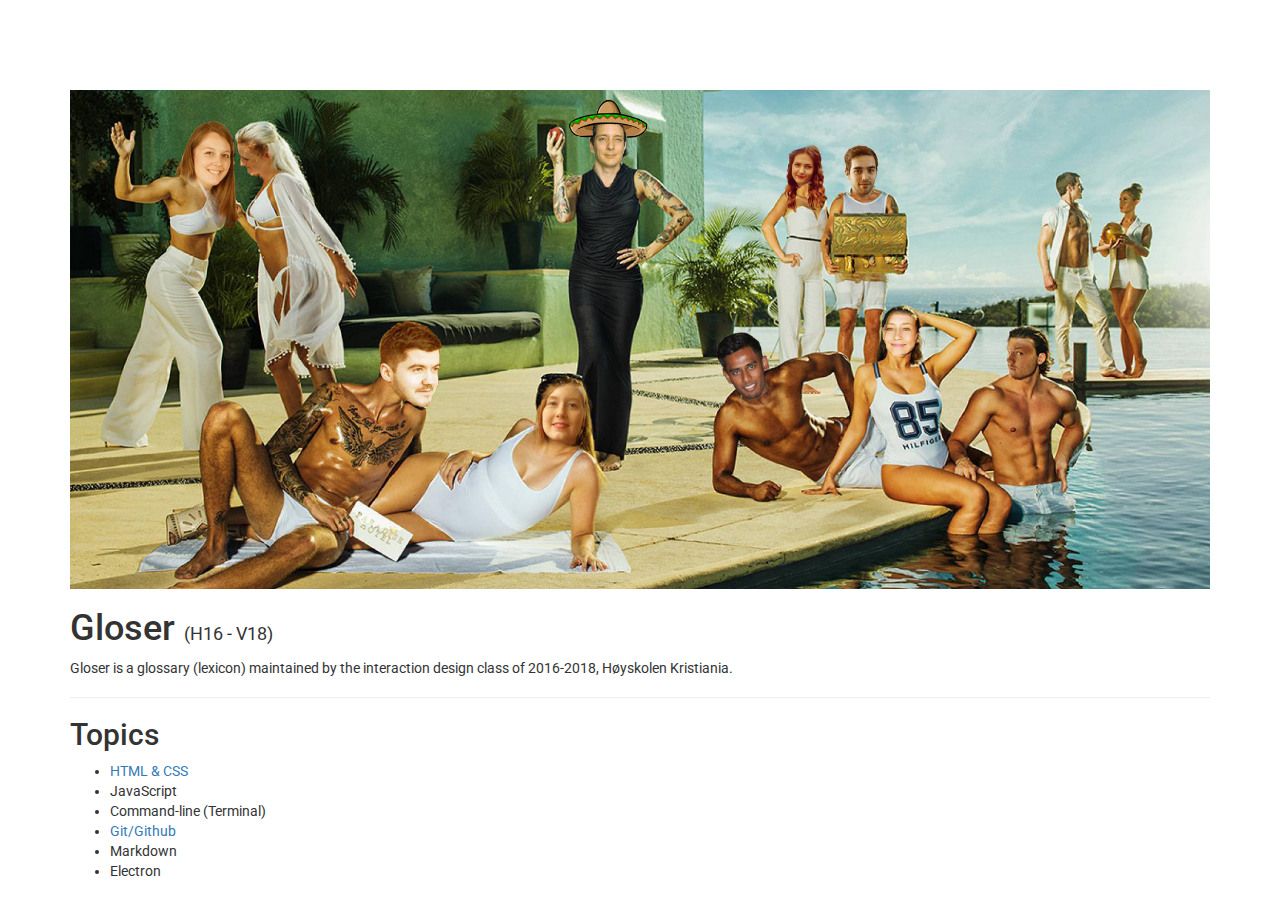
<file: index.html>
<!DOCTYPE html>
<html lang="en">

<head>
    <meta charset="utf-8">
    <meta http-equiv="X-UA-Compatible" content="IE=edge">
    <meta name="viewport" content="width=device-width, initial-scale=1">

    <title>Gloser</title>

    <link rel="stylesheet" href="css/bootstrap.css">
    <link rel="stylesheet" href="css/bootstrap-theme.css">
    <link rel="stylesheet" href="css/style.css">
    <link href="https://fonts.googleapis.com/css?family=Roboto:100,300" rel="stylesheet">

</head>

<body>
    <div class="container">
        <div class="page-header">
            <img class="header_img" src="images/header_img.jpg">
            <h1>Gloser <span>(h16 - v18)</span></h1>
            <p>Gloser is a glossary (lexicon) maintained by the interaction design class of 2016-2018, Høyskolen Kristiania.</p>
        </div>

        <h2>Topics</h2>
        <ul>
            <li>
                <a href="html-and-css.html">HTML &amp; CSS</a>
            </li>
            <li>JavaScript</li>
            <li>Command-line (Terminal)</li>
            <li><a href="git.html">Git/Github</a></li>
            <li>Markdown</li>
            <li>Electron</li>
        </ul>
    </div>
    <!-- jQuery (necessary for Bootstrap's JavaScript plugins) -->
    <script src="https://ajax.googleapis.com/ajax/libs/jquery/1.12.4/jquery.min.js"></script>
    <!-- Include all compiled plugins (below), or include individual files as needed -->
    <script src="js/bootstrap.js"></script>
</body>

</html>
</file>
<file: css/style.css>
*,
*:before,
*:after {
    -webkit-box-sizing: border-box;
    -moz-box-sizing: border-box;
    box-sizing: border-box;
}

body {
    font-family: 'Roboto', sans-serif;
}

h1 span {
    font-size: .5em;
    font-weight: normal;
    text-transform: uppercase;
}

.header_img {
    margin-top: 50px;
    width: 100%;
}

section {
    margin: 2em 0 5em;
}

pre {
    background-color: #51e5b7;
    margin-bottom: 2em;
}

h3 img {
    width: 15px;
    height: 15px;
    margin: 0 5px 4px 5px;
}

h5 {
    margin-top: 1.5em;
    text-decoration: underline;
}
</file>
